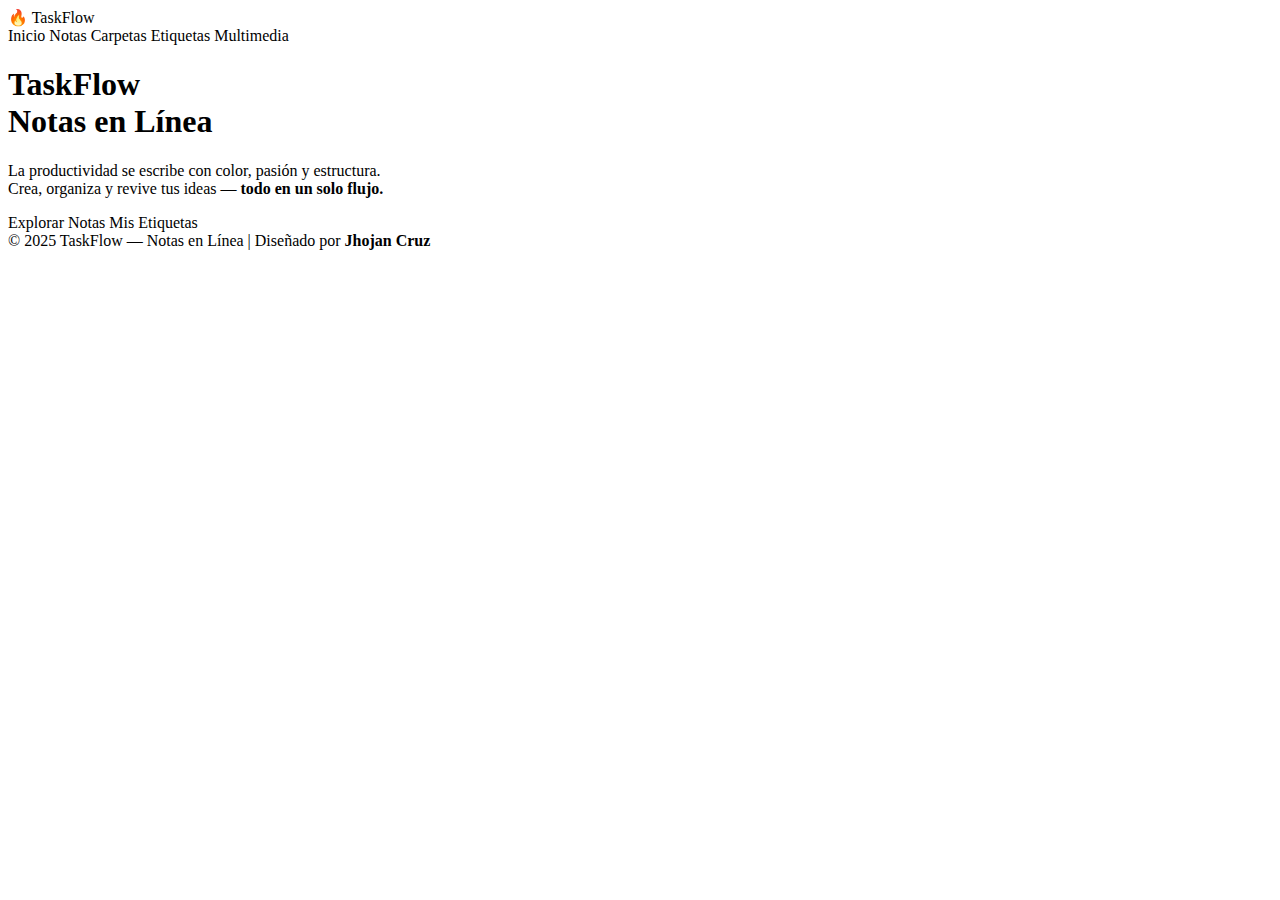
<file: src/main/resources/templates/index.html>
<!DOCTYPE html>
<html lang="es" xmlns:th="http://www.thymeleaf.org">

<head>
    <meta charset="UTF-8">
    <meta name="viewport" content="width=device-width, initial-scale=1.0">
    <title th:text="${pageTitle}">TaskFlow | Notas en Línea</title>

    <!-- Fuente -->
    <link href="https://fonts.googleapis.com/css2?family=Poppins:wght@300;500;700&display=swap" rel="stylesheet">

    <!-- Enlace correcto al CSS -->
    <link rel="stylesheet" th:href="@{/css/style.css}">
</head>

<body>
    <div class="background"></div>

    <header>
        <div class="logo">🔥 TaskFlow</div>
        <nav>
            <a th:href="@{/web/}">Inicio</a>
            <a th:href="@{/web/notas}">Notas</a>
            <a th:href="@{/web/carpetas}">Carpetas</a>
            <a th:href="@{/web/etiquetas}">Etiquetas</a>
            <a th:href="@{/web/multimedia}">Multimedia</a>
        </nav>
    </header>

    <main>
        <section class="hero">
            <h1><span>TaskFlow</span><br>Notas en Línea</h1>
            <div class="linea"></div>
            <p>
                La productividad se escribe con color, pasión y estructura.<br>
                Crea, organiza y revive tus ideas — <strong>todo en un solo flujo.</strong>
            </p>
            <div class="botones">
                <a th:href="@{/web/notas}" class="btn btn-primario">Explorar Notas</a>
                <a th:href="@{/web/etiquetas}" class="btn btn-secundario">Mis Etiquetas</a>
            </div>
        </section>
    </main>

    <footer>
        © 2025 TaskFlow — Notas en Línea | Diseñado por <strong>Jhojan Cruz</strong>
    </footer>
</body>

</html>
</file>
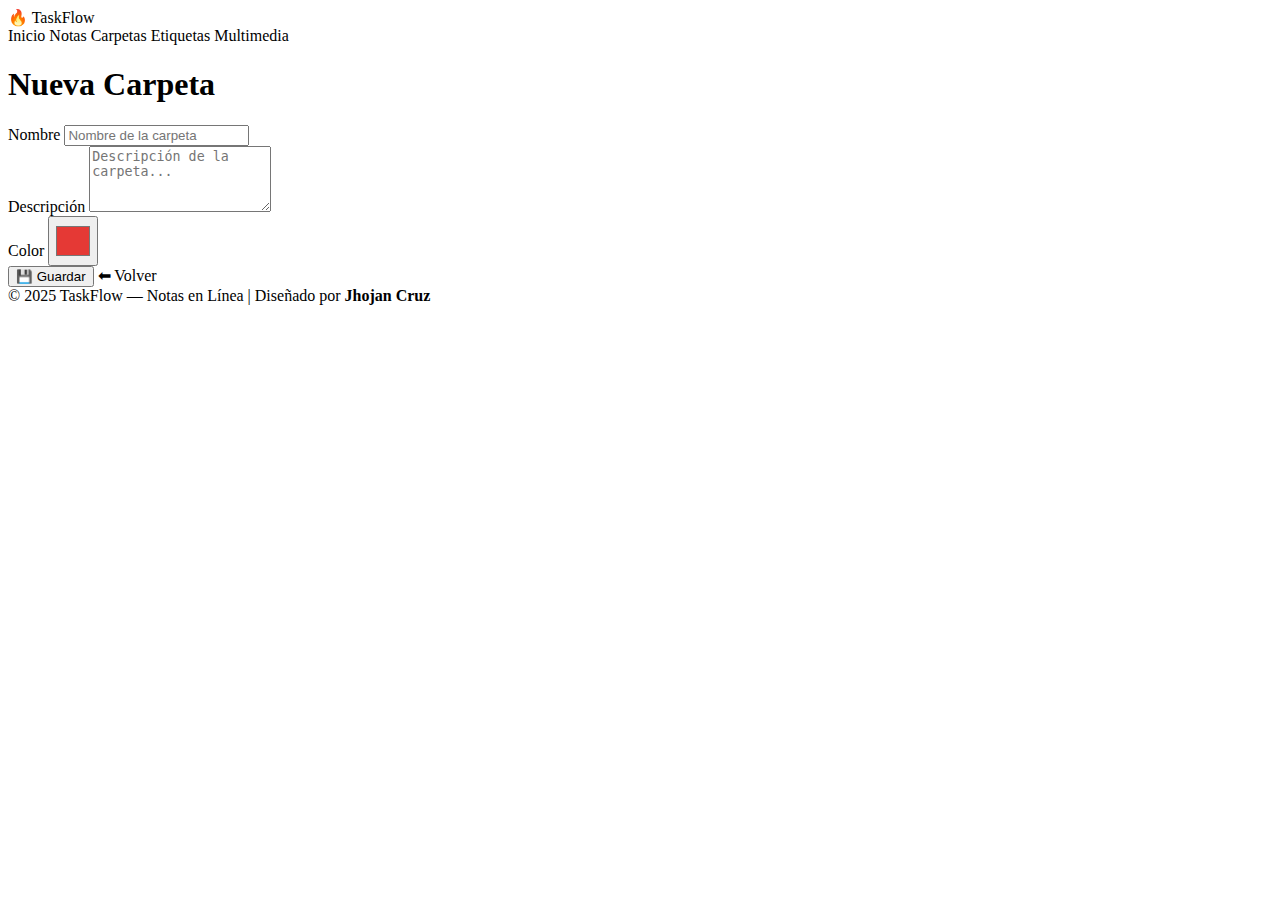
<file: src/main/resources/templates/carpetas/form.html>
<!DOCTYPE html>
<html lang="es" xmlns:th="http://www.thymeleaf.org">

<head>
    <meta charset="UTF-8">
    <meta name="viewport" content="width=device-width, initial-scale=1.0">
    <title th:text="${pageTitle}">Crear Carpeta | TaskFlow</title>
    <link href="https://fonts.googleapis.com/css2?family=Poppins:wght@300;500;700&display=swap" rel="stylesheet">
    <link th:href="@{/css/style.css}" rel="stylesheet">
</head>

<body>
    <div class="background"></div>

    <header>
        <div class="logo">🔥 TaskFlow</div>
        <nav>
            <a th:href="@{/web/}">Inicio</a>
            <a th:href="@{/web/notas}">Notas</a>
            <a class="active" th:href="@{/web/carpetas}">Carpetas</a>
            <a th:href="@{/web/etiquetas}">Etiquetas</a>
            <a th:href="@{/web/multimedia}">Multimedia</a>
        </nav>
    </header>

    <main class="form-nota-container">
        <section class="form-nota">
            <h1 th:text="${pageTitle}">Nueva Carpeta</h1>

            <form th:action="@{/web/carpetas/guardar}" th:object="${carpeta}" method="post">
                <input type="hidden" th:field="*{id}" />

                <div class="campo">
                    <label for="nombre">Nombre</label>
                    <input type="text" id="nombre" th:field="*{nombre}" placeholder="Nombre de la carpeta" required>
                </div>

                <div class="campo">
                    <label for="descripcion">Descripción</label>
                    <textarea id="descripcion" th:field="*{descripcion}" rows="4"
                        placeholder="Descripción de la carpeta..."></textarea>
                </div>

                <div class="campo">
                    <label for="color">Color</label>
                    <input type="color" id="color" th:field="*{color}" value="#E53935"
                        style="height: 50px; padding: 5px;">
                </div>

                <div class="botones-form">
                    <button type="submit" class="btn btn-primario">💾 Guardar</button>
                    <a th:href="@{/web/carpetas}" class="btn btn-secundario">⬅ Volver</a>
                </div>
            </form>
        </section>
    </main>

    <footer>
        © 2025 TaskFlow — Notas en Línea | Diseñado por <strong>Jhojan Cruz</strong>
    </footer>
</body>

</html>
</file>
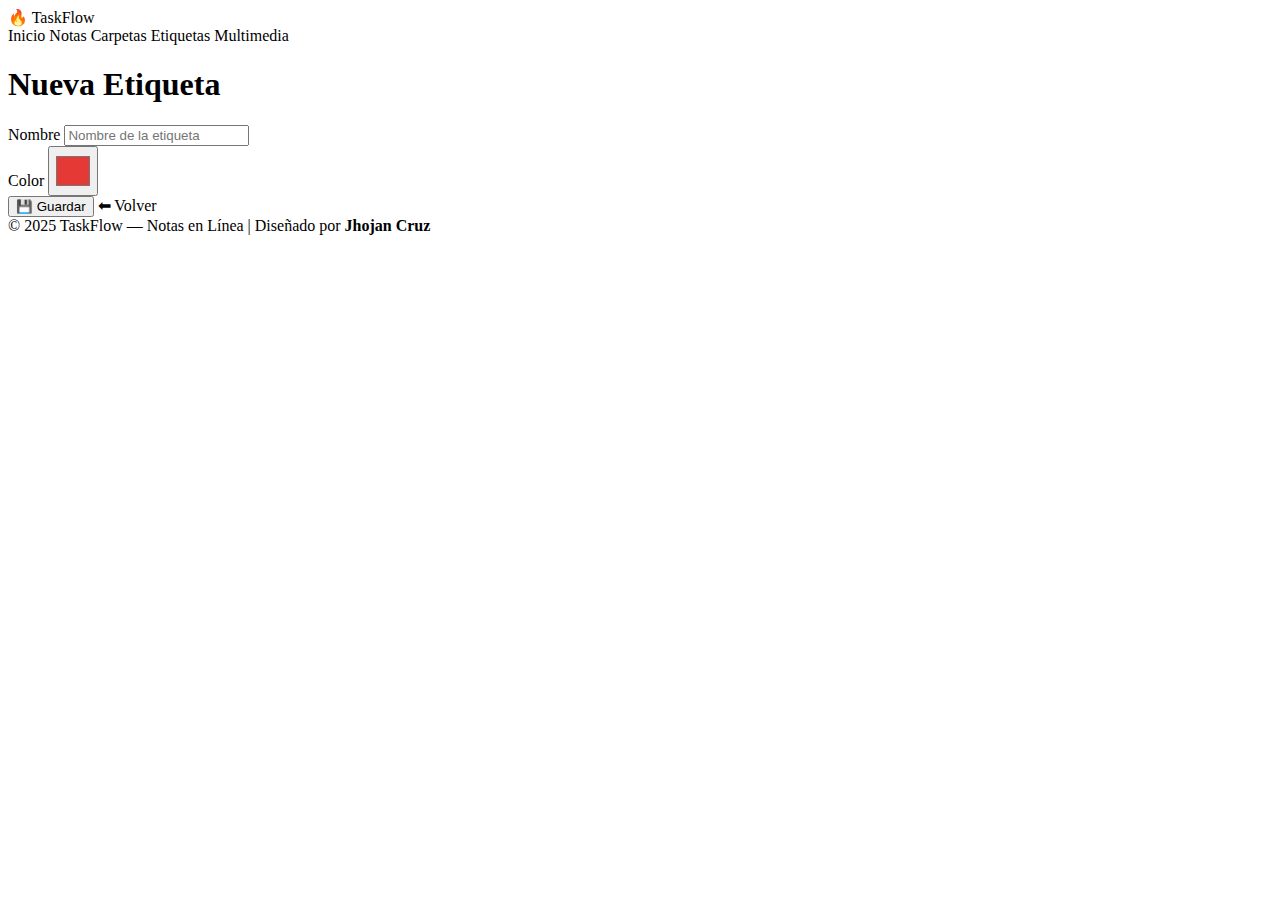
<file: src/main/resources/templates/etiquetas/form.html>
<!DOCTYPE html>
<html lang="es" xmlns:th="http://www.thymeleaf.org">

<head>
    <meta charset="UTF-8">
    <meta name="viewport" content="width=device-width, initial-scale=1.0">
    <title th:text="${pageTitle}">Crear Etiqueta | TaskFlow</title>
    <link href="https://fonts.googleapis.com/css2?family=Poppins:wght@300;500;700&display=swap" rel="stylesheet">
    <link th:href="@{/css/style.css}" rel="stylesheet">
</head>

<body>
    <div class="background"></div>

    <header>
        <div class="logo">🔥 TaskFlow</div>
        <nav>
            <a th:href="@{/web/}">Inicio</a>
            <a th:href="@{/web/notas}">Notas</a>
            <a th:href="@{/web/carpetas}">Carpetas</a>
            <a class="active" th:href="@{/web/etiquetas}">Etiquetas</a>
            <a th:href="@{/web/multimedia}">Multimedia</a>
        </nav>
    </header>

    <main class="form-nota-container">
        <section class="form-nota">
            <h1 th:text="${pageTitle}">Nueva Etiqueta</h1>

            <form th:action="@{/web/etiquetas/guardar}" th:object="${etiqueta}" method="post">
                <input type="hidden" th:field="*{id}" />

                <div class="campo">
                    <label for="nombre">Nombre</label>
                    <input type="text" id="nombre" th:field="*{nombre}" placeholder="Nombre de la etiqueta" required>
                </div>

                <div class="campo">
                    <label for="color">Color</label>
                    <input type="color" id="color" th:field="*{color}" value="#E53935"
                        style="height: 50px; padding: 5px;">
                </div>

                <div class="botones-form">
                    <button type="submit" class="btn btn-primario">💾 Guardar</button>
                    <a th:href="@{/web/etiquetas}" class="btn btn-secundario">⬅ Volver</a>
                </div>
            </form>
        </section>
    </main>

    <footer>
        © 2025 TaskFlow — Notas en Línea | Diseñado por <strong>Jhojan Cruz</strong>
    </footer>
</body>

</html>
</file>
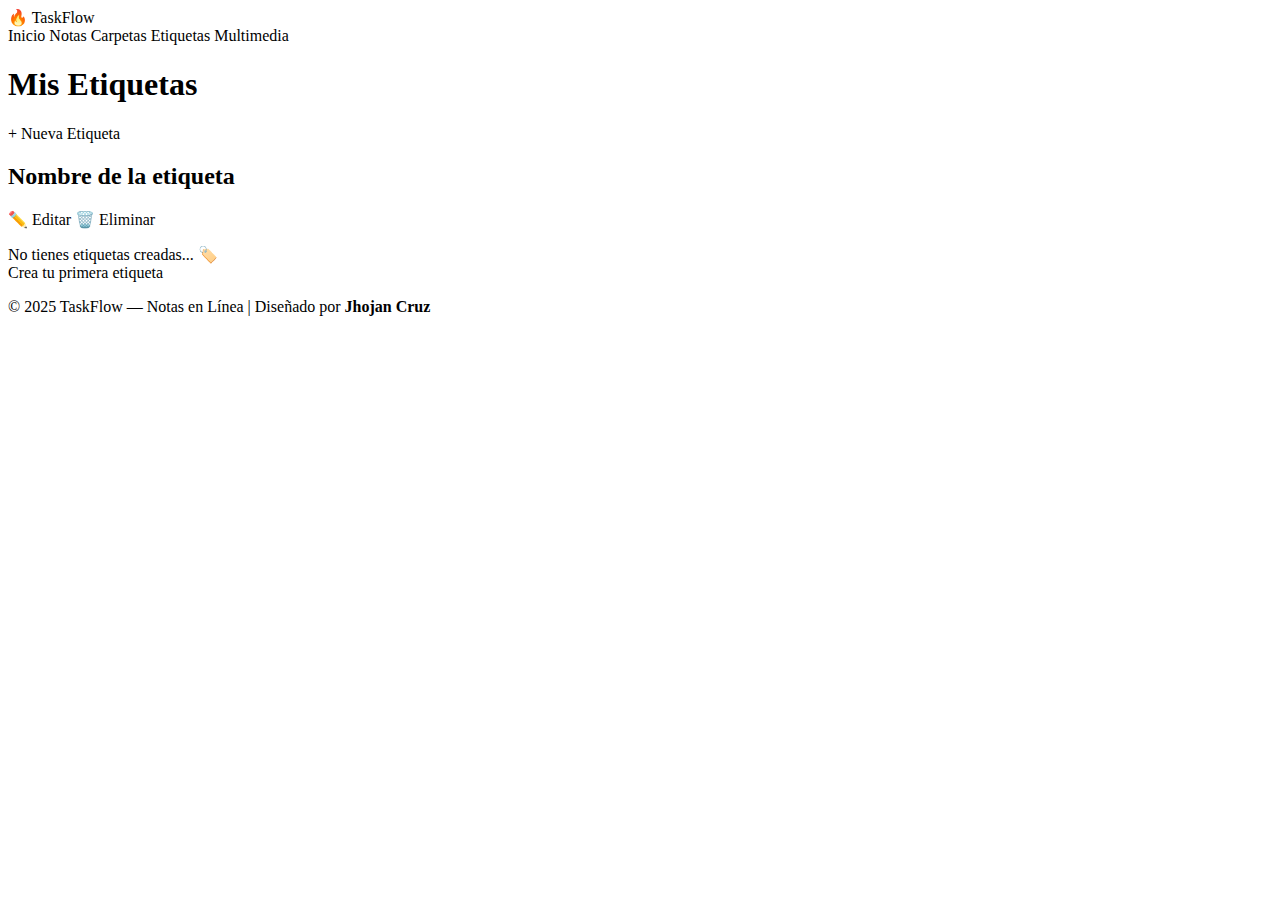
<file: src/main/resources/templates/etiquetas/list.html>
<!DOCTYPE html>
<html lang="es" xmlns:th="http://www.thymeleaf.org">

<head>
    <meta charset="UTF-8">
    <meta name="viewport" content="width=device-width, initial-scale=1.0">
    <title>Etiquetas | TaskFlow</title>
    <link href="https://fonts.googleapis.com/css2?family=Poppins:wght@300;500;700&display=swap" rel="stylesheet">
    <link th:href="@{/css/style.css}" rel="stylesheet">
</head>

<body>
    <div class="background"></div>

    <header>
        <div class="logo">🔥 TaskFlow</div>
        <nav>
            <a th:href="@{/web/}">Inicio</a>
            <a th:href="@{/web/notas}">Notas</a>
            <a th:href="@{/web/carpetas}">Carpetas</a>
            <a class="active" th:href="@{/web/etiquetas}">Etiquetas</a>
            <a th:href="@{/web/multimedia}">Multimedia</a>
        </nav>
    </header>

    <main class="main-notas">
        <div class="titulo-seccion">
            <h1>Mis Etiquetas</h1>
            <a th:href="@{/web/etiquetas/nueva}" class="btn btn-primario">+ Nueva Etiqueta</a>
        </div>

        <div class="contenedor-notas">
            <div class="nota-card" th:each="etiqueta : ${etiquetas}"
                th:style="'border-top: 5px solid ' + ${etiqueta.color}">
                <h2 th:text="${etiqueta.nombre}">Nombre de la etiqueta</h2>
                <div class="color-preview"
                    th:style="'background-color:' + ${etiqueta.color} + '; width: 100%; height: 20px; border-radius: 5px; margin: 10px 0;'">
                </div>

                <div class="acciones-nota" style="margin-top: 15px;">
                    <a th:href="@{|/web/etiquetas/${etiqueta.id}/editar|}" class="btn-accion editar">✏️ Editar</a>
                    <a th:href="@{|/web/etiquetas/${etiqueta.id}/eliminar|}" class="btn-accion eliminar"
                        onclick="return confirm('¿Eliminar esta etiqueta?')">🗑️ Eliminar</a>
                </div>
            </div>

            <div th:if="${#lists.isEmpty(etiquetas)}" class="no-notas">
                <p>No tienes etiquetas creadas... 🏷️<br>
                    <a th:href='@{/web/etiquetas/nueva}' class="btn btn-secundario">Crea tu primera etiqueta</a>
                </p>
            </div>
        </div>
    </main>

    <footer>
        © 2025 TaskFlow — Notas en Línea | Diseñado por <strong>Jhojan Cruz</strong>
    </footer>
</body>

</html>
</file>
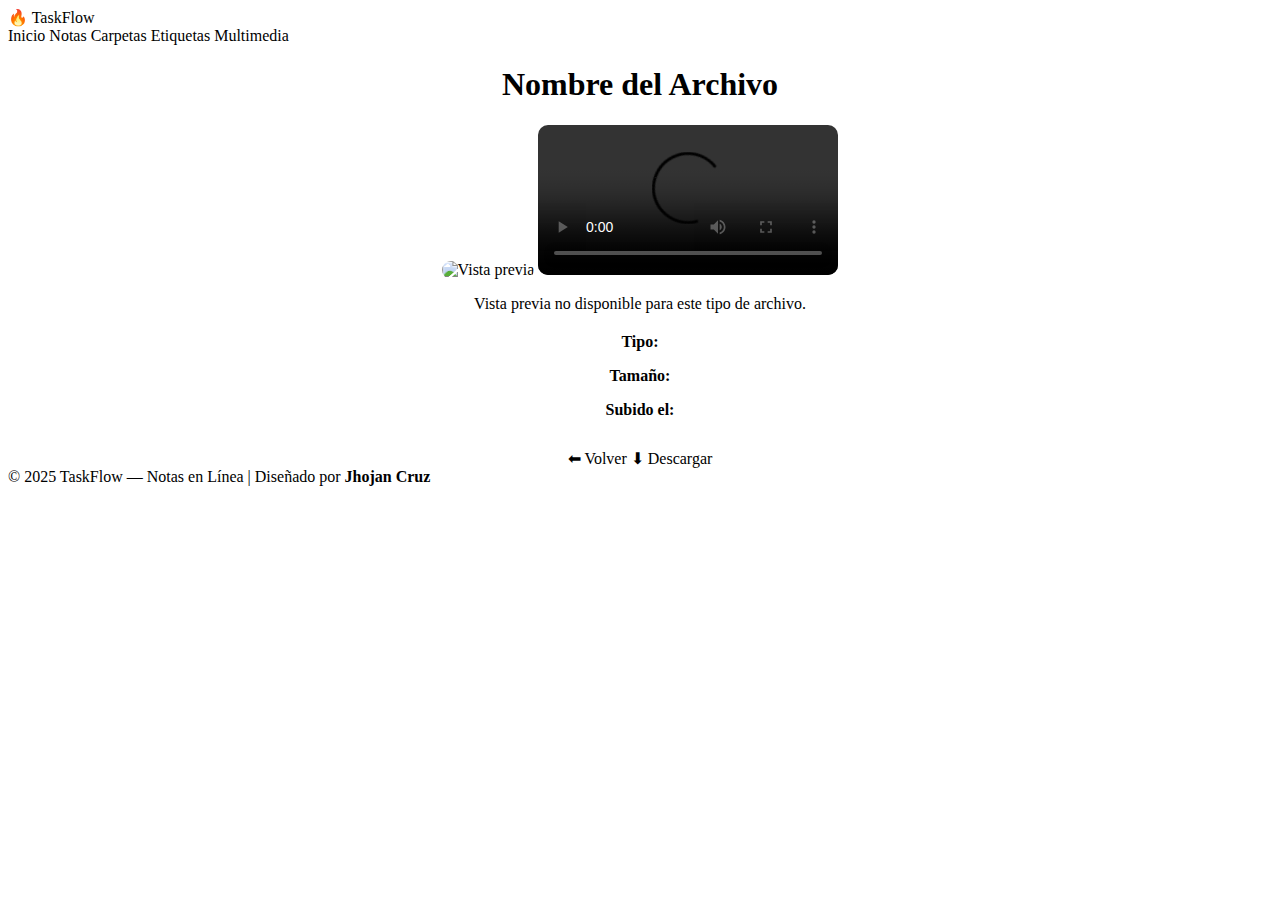
<file: src/main/resources/templates/multimedia/detail.html>
<!DOCTYPE html>
<html lang="es" xmlns:th="http://www.thymeleaf.org">

<head>
    <meta charset="UTF-8">
    <meta name="viewport" content="width=device-width, initial-scale=1.0">
    <title th:text="${pageTitle}">Detalle Multimedia | TaskFlow</title>
    <link href="https://fonts.googleapis.com/css2?family=Poppins:wght@300;500;700&display=swap" rel="stylesheet">
    <link th:href="@{/css/style.css}" rel="stylesheet">
</head>

<body>
    <div class="background"></div>

    <header>
        <div class="logo">🔥 TaskFlow</div>
        <nav>
            <a th:href="@{/web/}">Inicio</a>
            <a th:href="@{/web/notas}">Notas</a>
            <a th:href="@{/web/carpetas}">Carpetas</a>
            <a th:href="@{/web/etiquetas}">Etiquetas</a>
            <a class="active" th:href="@{/web/multimedia}">Multimedia</a>
        </nav>
    </header>

    <main class="form-nota-container">
        <section class="form-nota" style="text-align: center;">
            <h1 th:text="${archivo.nombreArchivo}">Nombre del Archivo</h1>

            <div style="margin: 20px 0;">
                <img th:if="${#strings.contains(archivo.tipoArchivo, 'image')}" th:src="@{${archivo.urlArchivo}}"
                    alt="Vista previa" style="max-width: 100%; border-radius: 10px;">
                <video th:if="${#strings.contains(archivo.tipoArchivo, 'video')}" controls
                    style="max-width: 100%; border-radius: 10px;">
                    <source th:src="@{${archivo.urlArchivo}}" type="video/mp4">
                    Tu navegador no soporta videos.
                </video>
                <div
                    th:unless="${#strings.contains(archivo.tipoArchivo, 'image') or #strings.contains(archivo.tipoArchivo, 'video')}">
                    <p>Vista previa no disponible para este tipo de archivo.</p>
                </div>
            </div>

            <p><strong>Tipo:</strong> <span th:text="${archivo.tipoArchivo}"></span></p>
            <p><strong>Tamaño:</strong> <span th:text="${archivo.tamaño} + ' MB'"></span></p>
            <p><strong>Subido el:</strong> <span
                    th:text="${#temporals.format(archivo.fechaSubida, 'dd/MM/yyyy HH:mm')}"></span></p>

            <div class="botones-form" style="margin-top: 30px;">
                <a th:href="@{/web/multimedia}" class="btn btn-secundario">⬅ Volver</a>
                <a th:href="@{${archivo.urlArchivo}}" download class="btn btn-primario">⬇ Descargar</a>
            </div>
        </section>
    </main>

    <footer>
        © 2025 TaskFlow — Notas en Línea | Diseñado por <strong>Jhojan Cruz</strong>
    </footer>
</body>

</html>
</file>
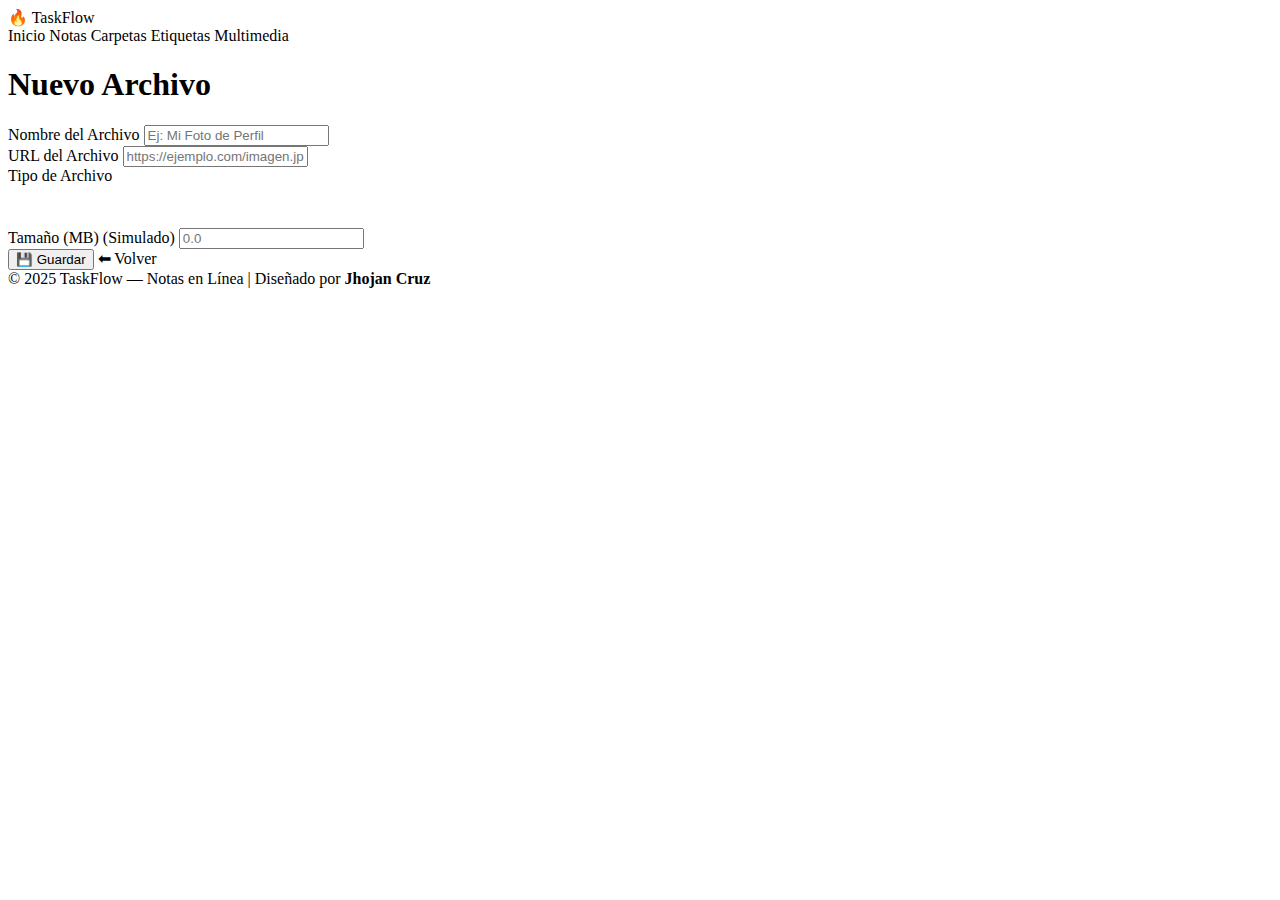
<file: src/main/resources/templates/multimedia/form.html>
<!DOCTYPE html>
<html lang="es" xmlns:th="http://www.thymeleaf.org">

<head>
    <meta charset="UTF-8">
    <meta name="viewport" content="width=device-width, initial-scale=1.0">
    <title th:text="${pageTitle}">Subir Multimedia | TaskFlow</title>
    <link href="https://fonts.googleapis.com/css2?family=Poppins:wght@300;500;700&display=swap" rel="stylesheet">
    <link th:href="@{/css/style.css}" rel="stylesheet">
</head>

<body>
    <div class="background"></div>

    <header>
        <div class="logo">🔥 TaskFlow</div>
        <nav>
            <a th:href="@{/web/}">Inicio</a>
            <a th:href="@{/web/notas}">Notas</a>
            <a th:href="@{/web/carpetas}">Carpetas</a>
            <a th:href="@{/web/etiquetas}">Etiquetas</a>
            <a class="active" th:href="@{/web/multimedia}">Multimedia</a>
        </nav>
    </header>

    <main class="form-nota-container">
        <section class="form-nota">
            <h1 th:text="${pageTitle}">Nuevo Archivo</h1>

            <form th:action="@{/web/multimedia/guardar}" th:object="${archivo}" method="post">
                <input type="hidden" th:field="*{id}" />

                <div class="campo">
                    <label for="nombreArchivo">Nombre del Archivo</label>
                    <input type="text" id="nombreArchivo" th:field="*{nombreArchivo}"
                        placeholder="Ej: Mi Foto de Perfil" required>
                </div>

                <div class="campo">
                    <label for="urlArchivo">URL del Archivo</label>
                    <input type="url" id="urlArchivo" th:field="*{urlArchivo}"
                        placeholder="https://ejemplo.com/imagen.jpg" required>
                </div>

                <div class="campo">
                    <label for="tipoArchivo">Tipo de Archivo</label>
                    <select id="tipoArchivo" th:field="*{tipoArchivo}"
                        style="background: rgba(255, 255, 255, 0.07); border: 1px solid rgba(255, 255, 255, 0.1); border-radius: 10px; padding: 12px 15px; color: white; width: 100%;">
                        <option value="image/jpeg">Imagen (JPEG)</option>
                        <option value="image/png">Imagen (PNG)</option>
                        <option value="video/mp4">Video (MP4)</option>
                        <option value="application/pdf">Documento (PDF)</option>
                        <option value="other">Otro</option>
                    </select>
                </div>

                <div class="campo">
                    <label for="tamaño">Tamaño (MB) (Simulado)</label>
                    <input type="number" step="0.1" id="tamaño" th:field="*{tamaño}" placeholder="0.0">
                </div>

                <div class="botones-form">
                    <button type="submit" class="btn btn-primario">💾 Guardar</button>
                    <a th:href="@{/web/multimedia}" class="btn btn-secundario">⬅ Volver</a>
                </div>
            </form>
        </section>
    </main>

    <footer>
        © 2025 TaskFlow — Notas en Línea | Diseñado por <strong>Jhojan Cruz</strong>
    </footer>
</body>

</html>
</file>
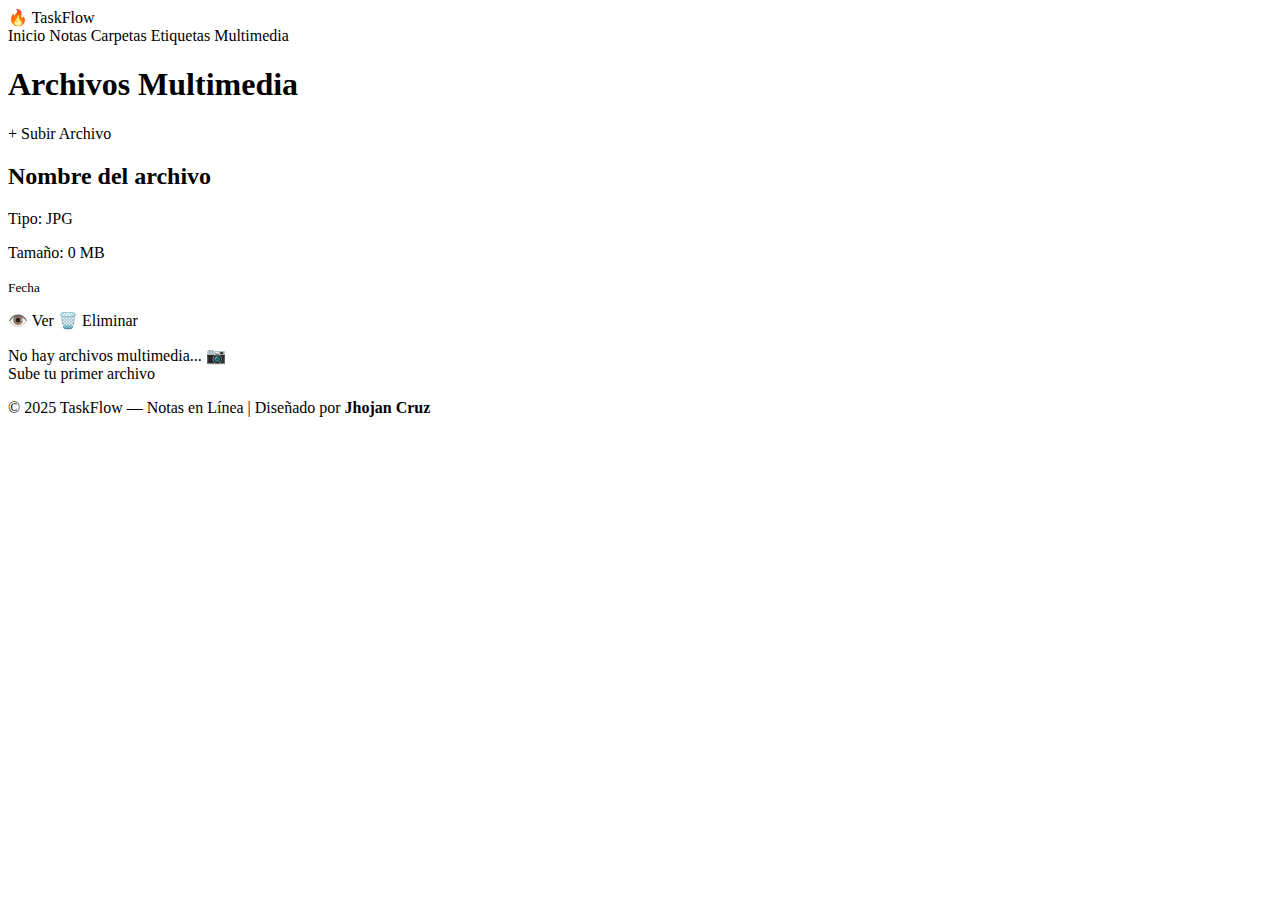
<file: src/main/resources/templates/multimedia/list.html>
<!DOCTYPE html>
<html lang="es" xmlns:th="http://www.thymeleaf.org">

<head>
    <meta charset="UTF-8">
    <meta name="viewport" content="width=device-width, initial-scale=1.0">
    <title>Multimedia | TaskFlow</title>
    <link href="https://fonts.googleapis.com/css2?family=Poppins:wght@300;500;700&display=swap" rel="stylesheet">
    <link th:href="@{/css/style.css}" rel="stylesheet">
</head>

<body>
    <div class="background"></div>

    <header>
        <div class="logo">🔥 TaskFlow</div>
        <nav>
            <a th:href="@{/web/}">Inicio</a>
            <a th:href="@{/web/notas}">Notas</a>
            <a th:href="@{/web/carpetas}">Carpetas</a>
            <a th:href="@{/web/etiquetas}">Etiquetas</a>
            <a class="active" th:href="@{/web/multimedia}">Multimedia</a>
        </nav>
    </header>

    <main class="main-notas">
        <div class="titulo-seccion">
            <h1>Archivos Multimedia</h1>
            <a th:href="@{/web/multimedia/nuevo}" class="btn btn-primario">+ Subir Archivo</a>
        </div>

        <div class="contenedor-notas">
            <div class="nota-card" th:each="archivo : ${archivos}">
                <h2 th:text="${archivo.nombreArchivo}">Nombre del archivo</h2>
                <p>Tipo: <span th:text="${archivo.tipoArchivo}">JPG</span></p>
                <p>Tamaño: <span th:text="${archivo.tamaño} + ' MB'">0 MB</span></p>
                <small th:text="${#temporals.format(archivo.fechaSubida, 'dd/MM/yyyy HH:mm')}">Fecha</small>

                <div class="acciones-nota" style="margin-top: 15px;">
                    <a th:href="@{|/web/multimedia/${archivo.id}|}" class="btn-accion editar">👁️ Ver</a>
                    <a th:href="@{|/web/multimedia/${archivo.id}/eliminar|}" class="btn-accion eliminar"
                        onclick="return confirm('¿Eliminar este archivo?')">🗑️ Eliminar</a>
                </div>
            </div>

            <div th:if="${#lists.isEmpty(archivos)}" class="no-notas">
                <p>No hay archivos multimedia... 📷<br>
                    <a th:href='@{/web/multimedia/nuevo}' class="btn btn-secundario">Sube tu primer archivo</a>
                </p>
            </div>
        </div>
    </main>

    <footer>
        © 2025 TaskFlow — Notas en Línea | Diseñado por <strong>Jhojan Cruz</strong>
    </footer>
</body>

</html>
</file>
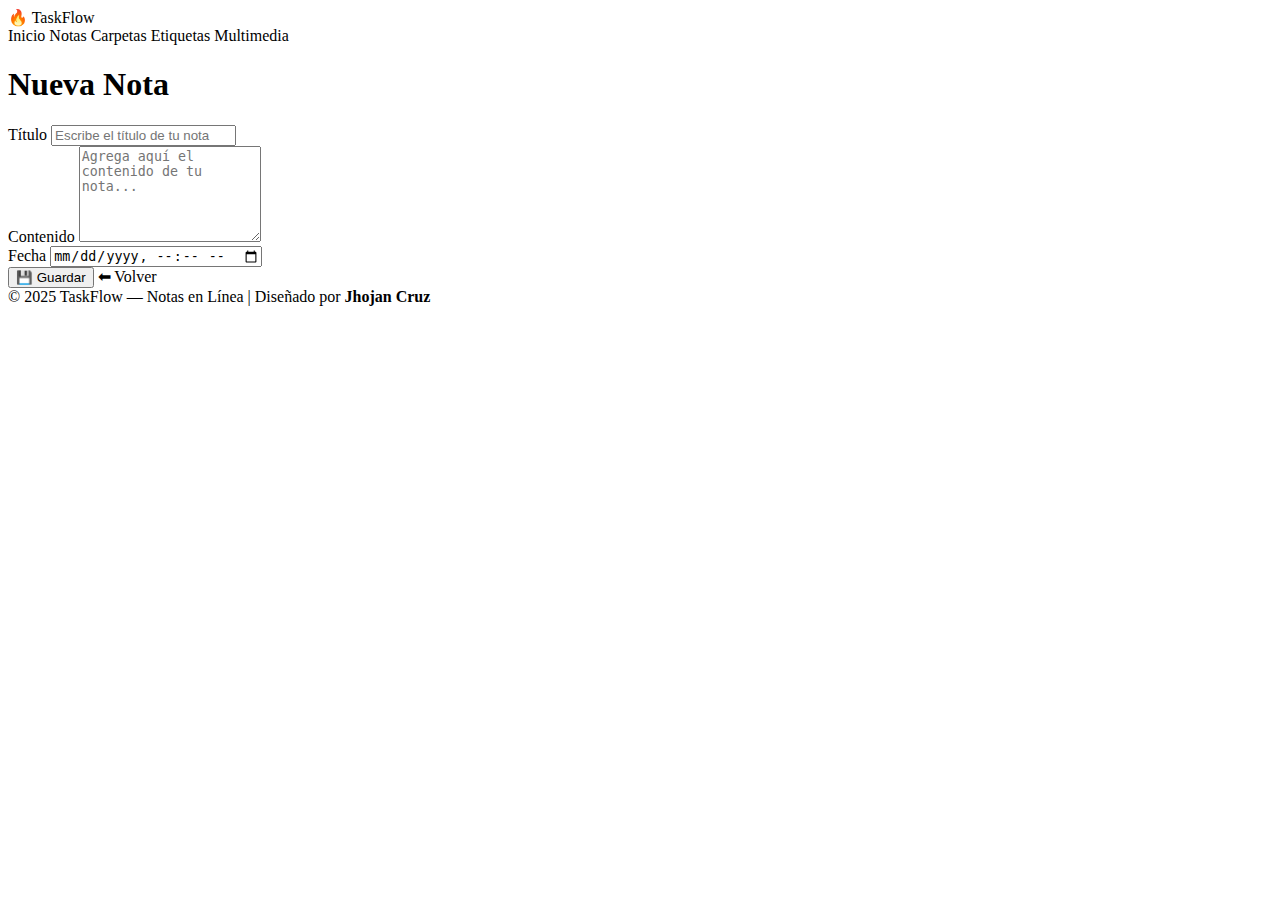
<file: src/main/resources/templates/notas/form.html>
<!DOCTYPE html>
<html lang="es" xmlns:th="http://www.thymeleaf.org">

<head>
    <meta charset="UTF-8">
    <meta name="viewport" content="width=device-width, initial-scale=1.0">
    <title th:text="${tituloPagina}">Crear Nota | TaskFlow</title>
    <link href="https://fonts.googleapis.com/css2?family=Poppins:wght@300;500;700&display=swap" rel="stylesheet">
    <link th:href="@{/css/style.css}" rel="stylesheet">
</head>

<body>
    <div class="background"></div>

    <header>
        <div class="logo">🔥 TaskFlow</div>
        <nav>
            <a th:href="@{/web/}">Inicio</a>
            <a class="active" th:href="@{/web/notas}">Notas</a>
            <a th:href="@{/web/carpetas}">Carpetas</a>
            <a th:href="@{/web/etiquetas}">Etiquetas</a>
            <a th:href="@{/web/multimedia}">Multimedia</a>
        </nav>
    </header>

    <main class="form-nota-container">
        <section class="form-nota">
            <h1 th:text="${tituloPagina}">Nueva Nota</h1>

            <form th:action="@{${accion}}" th:object="${nota}" method="post">
                <input type="hidden" th:field="*{id}" />
                <div class="campo">
                    <label for="titulo">Título</label>
                    <input type="text" id="titulo" th:field="*{titulo}" placeholder="Escribe el título de tu nota"
                        required>
                </div>

                <div class="campo">
                    <label for="contenido">Contenido</label>
                    <textarea id="contenido" th:field="*{contenido}" rows="6"
                        placeholder="Agrega aquí el contenido de tu nota..." required></textarea>
                </div>

                <div class="campo">
                    <label for="fechaCreacion">Fecha</label>
                    <input type="datetime-local" id="fechaCreacion" th:field="*{fechaCreacion}">
                </div>

                <div class="botones-form">
                    <button type="submit" class="btn btn-primario">💾 Guardar</button>
                    <a th:href="@{/web/notas}" class="btn btn-secundario">⬅ Volver</a>
                </div>
            </form>
        </section>
    </main>

    <footer>
        © 2025 TaskFlow — Notas en Línea | Diseñado por <strong>Jhojan Cruz</strong>
    </footer>
</body>

</html>
</file>
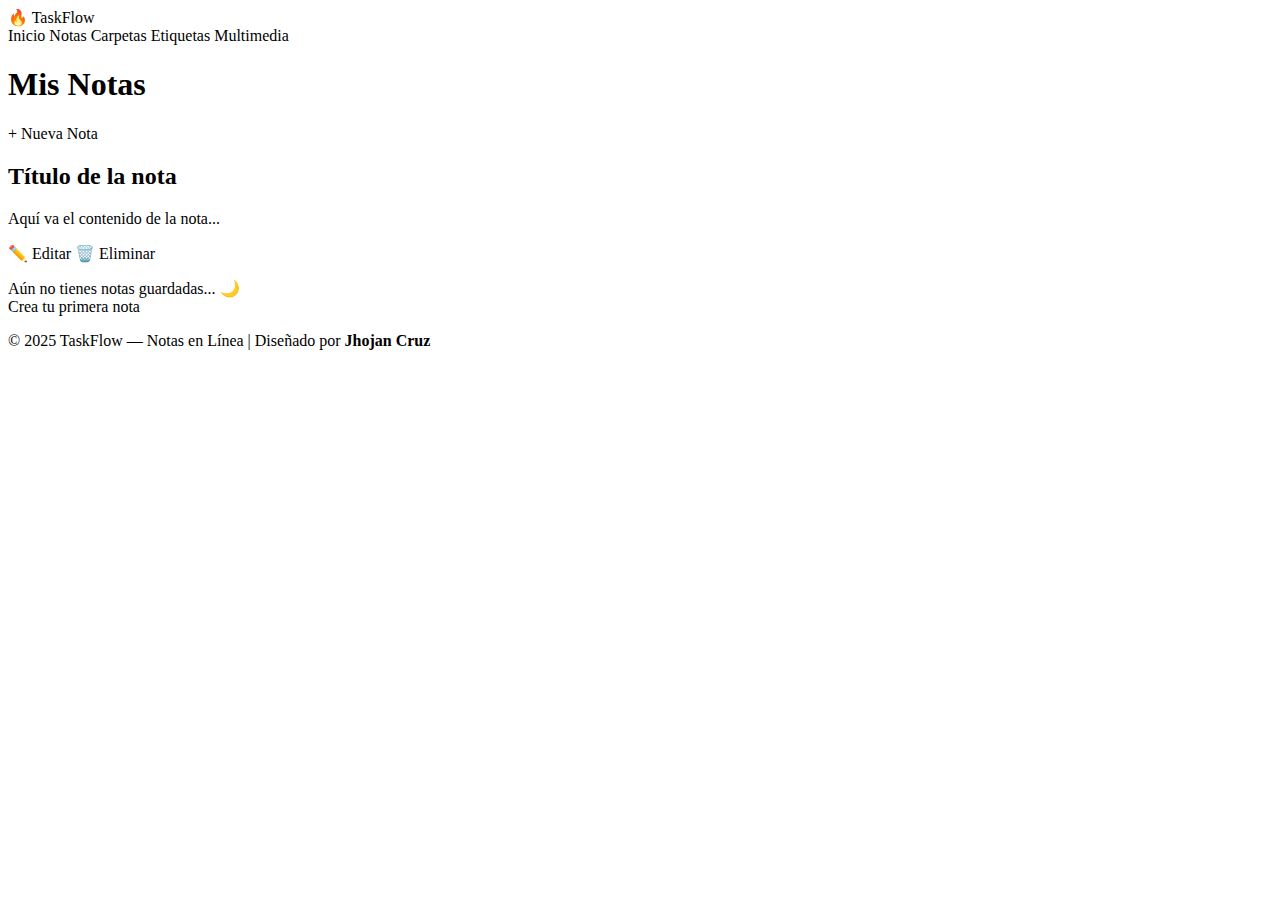
<file: src/main/resources/templates/notas/list.html>
<!DOCTYPE html>
<html lang="es" xmlns:th="http://www.thymeleaf.org">

<head>
    <meta charset="UTF-8">
    <meta name="viewport" content="width=device-width, initial-scale=1.0">
    <title>Notas | TaskFlow</title>
    <link href="https://fonts.googleapis.com/css2?family=Poppins:wght@300;500;700&display=swap" rel="stylesheet">
    <link th:href="@{/css/style.css}" rel="stylesheet">
</head>

<body>
    <div class="background"></div>

    <header>
        <div class="logo">🔥 TaskFlow</div>
        <nav>
            <a th:href="@{/web/}">Inicio</a>
            <a class="active" th:href="@{/web/notas}">Notas</a>
            <a th:href="@{/web/carpetas}">Carpetas</a>
            <a th:href="@{/web/etiquetas}">Etiquetas</a>
            <a th:href="@{/web/multimedia}">Multimedia</a>
        </nav>
    </header>

    <main class="main-notas">
        <div class="titulo-seccion">
            <h1>Mis Notas</h1>
            <a th:href="@{/web/notas/nueva}" class="btn btn-primario">+ Nueva Nota</a>
        </div>

        <div class="contenedor-notas">
            <div class="nota-card" th:each="nota : ${notas}">
                <h2 th:text="${nota.titulo}">Título de la nota</h2>
                <p th:text="${nota.contenido}">Aquí va el contenido de la nota...</p>

                <div class="acciones-nota">
                    <a th:href="@{|/web/notas/${nota.id}/editar|}" class="btn-accion editar">✏️ Editar</a>
                    <a th:href="@{|/web/notas/eliminar/${nota.id}|}" class="btn-accion eliminar"
                        onclick="return confirm('¿Seguro que deseas eliminar esta nota? 🗑️')">🗑️ Eliminar</a>
                </div>
            </div>

            <div th:if="${#lists.isEmpty(notas)}" class="no-notas">
                <p>Aún no tienes notas guardadas... 🌙<br>
                    <a th:href='@{/web/notas/nueva}' class="btn btn-secundario">Crea tu primera nota</a>
                </p>
            </div>
        </div>
    </main>

    <footer>
        © 2025 TaskFlow — Notas en Línea | Diseñado por <strong>Jhojan Cruz</strong>
    </footer>
</body>

</html>
</file>
